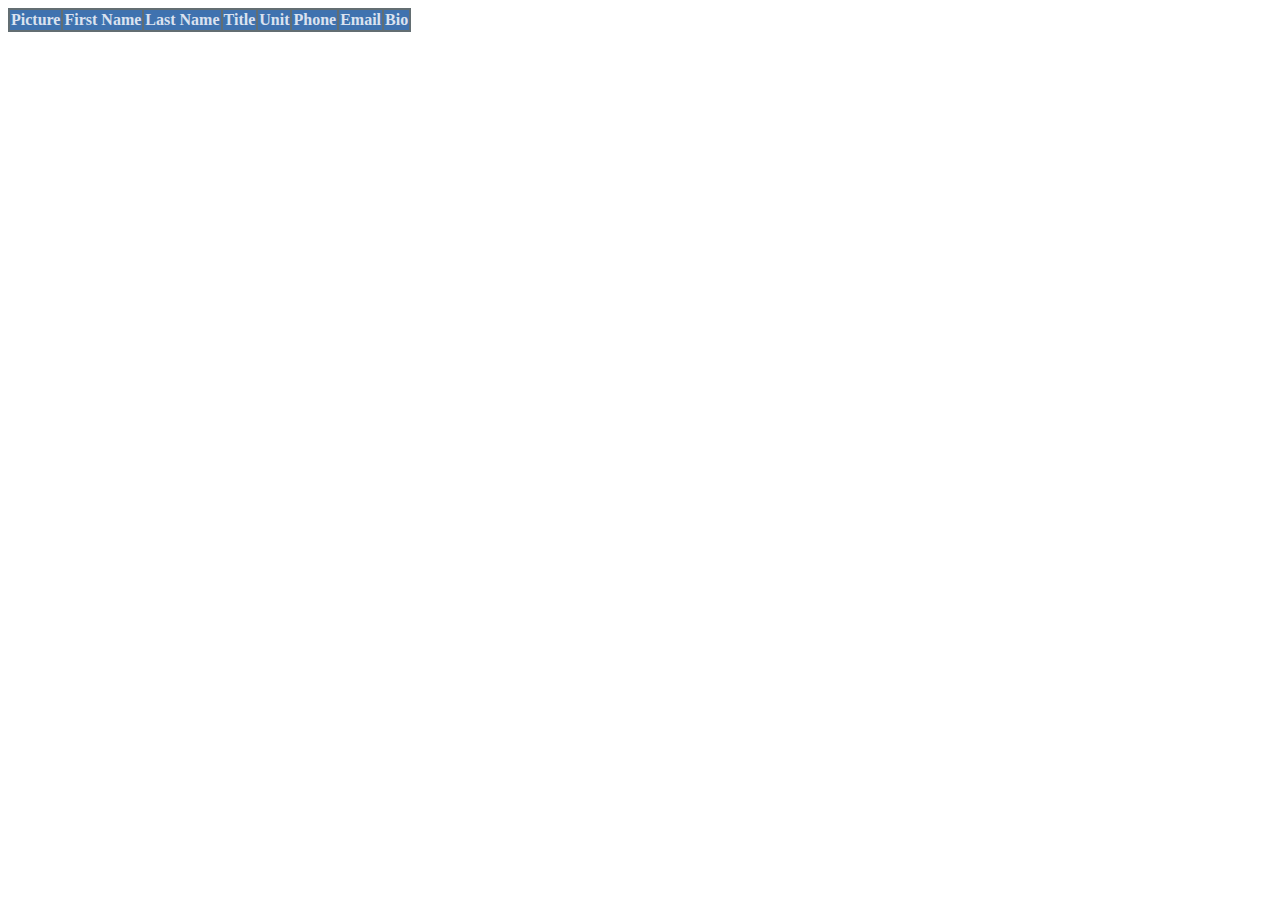
<file: index.html>
<!DOCTYPE html>
<html>
<head>
    <title>Question</title>
    <link rel="stylesheet" href="index.css">
</head>
<body>
    <table>
        <thead>
            <th>Picture</th>
            <th>First Name</th>
            <th>Last Name</th>
            <th>Title</th>
            <th>Unit</th>
            <th>Phone</th>
            <th>Email</th>
            <th>Bio</th>
        </thead>
        <tbody>
        </tbody>
    </table>
    
    <script src="https://d3js.org/d3.v6.min.js"></script>
    <script src="index.js"></script>
</body>
</html>
</file>
<file: index.css>
table, th, td {
    color: #2d3436;
    border: solid 2px #636e72;
}

table {
    border-collapse: collapse;
    background-color: #dbe2ef;
}

th {
    background-color: #3f72af;
    color: #dbe2ef;
}
</file>
